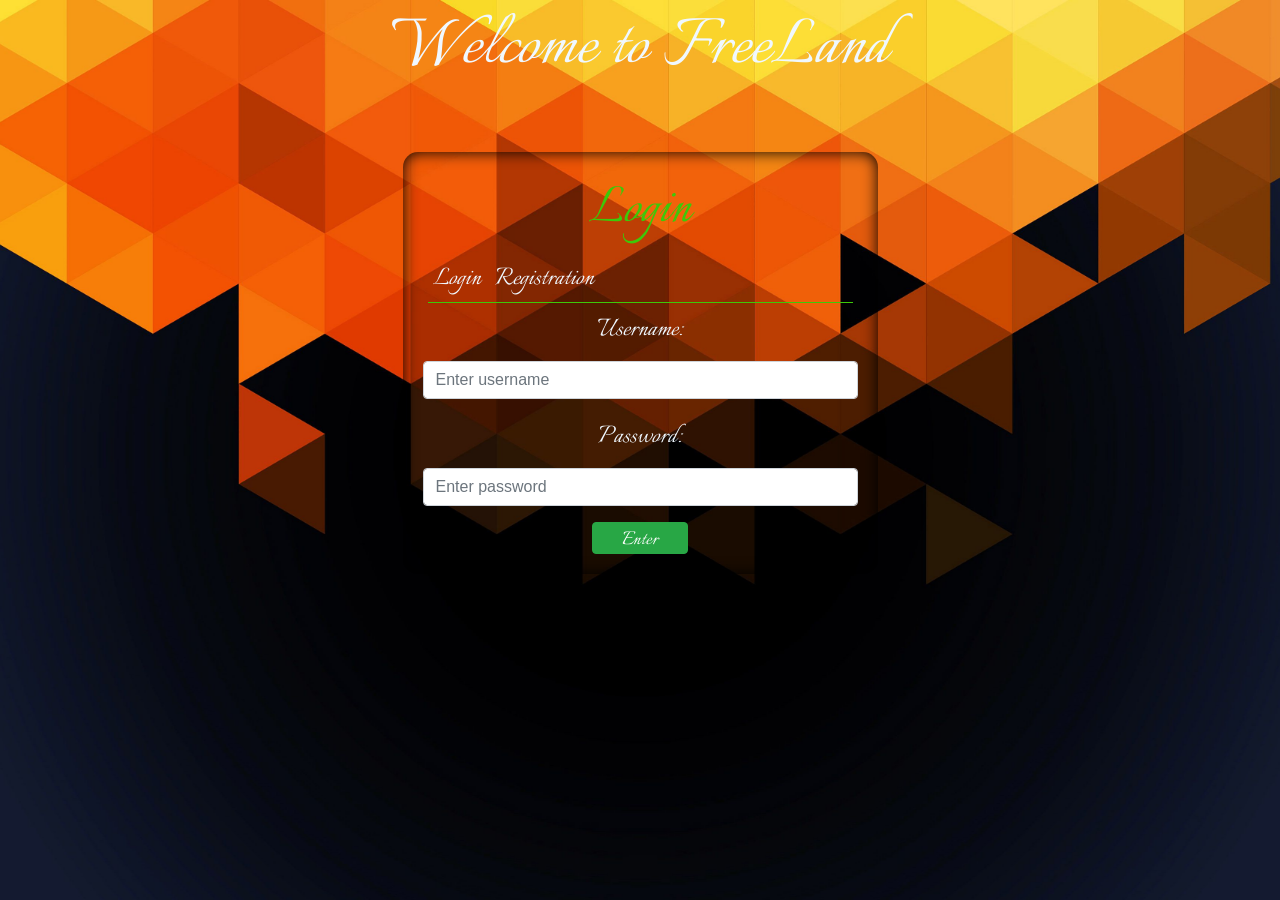
<file: src/main/resources/templates/html/index.html>
<!DOCTYPE html>
<html lang="en">
<head>
    <meta charset="UTF-8">
    <title>FreeLand</title>
    <meta name="viewport" content="width=device-width, initial-scale=1.0">
    <link rel="stylesheet" href="https://maxcdn.bootstrapcdn.com/bootstrap/4.3.1/css/bootstrap.min.css">
    <link rel="stylesheet" href="https://use.fontawesome.com/releases/v5.7.0/css/all.css"
          integrity="sha384-lZN37f5QGtY3VHgisS14W3ExzMWZxybE1SJSEsQp9S+oqd12jhcu+A56Ebc1zFSJ" crossorigin="anonymous">
    <link rel="stylesheet" type="text/css" href="../css/main.css">
</head>
<body>
<header class="noselect">
    <div class="tac">
        <h1>Welcome to FreeLand</h1>
    </div>
</header>
<br>
<br>
<section id="LoginSection">
    <div class="container">
        <div class="row">
            <div class="col-md-5 tac mx-auto loginBox">
                <form id="loginForm" action="#" class="loginForm">
                    <h2 class="noselect">Login</h2>
                    <div class="row bbottom">
                        <div class="cal">
                            <a href="#" class="login">Login</a>
                            <a href="#" class="registration">Registration</a>
                        </div>
                    </div>
                    <div class="form-group">
                        <label class="noselect">Username:</label>
                        <br>
                        <input id="login" placeholder="Enter username" class="form-control" type="text">
                    </div>
                    <div class="form-group">
                        <label class="noselect for-password">Password:</label>
                        <br>
                        <input id="password" placeholder="Enter password" class="form-control" type="password">
                    </div>
                    <button id="loginbutton" type="submit" class="loginButton btn btn-success">Enter</button>
                </form>
                <form id="registrationForm" action="#" class="registrationForm">
                    <h2 class="noselect">Registration</h2>
                    <div class="row bbottom">
                        <div class="cal">
                            <a href="#" class="login">Login</a>
                            <a href="#" class="registration">Registration</a>
                        </div>
                    </div>
                    <div class="form-group">
                        <label class="noselect">Username:</label>
                        <br>
                        <input id="usernamereg" placeholder="Enter username" class="form-control" type="text">
                    </div>
                    <div class="form-group">
                        <label class="noselect">Name:</label>
                        <br>
                        <input id="namereg" placeholder="Enter name" class="form-control" type="text">
                    </div>
                    <div class="form-group">
                        <label class="noselect">Lastname:</label>
                        <br>
                        <input id="lastnamereg" placeholder="Enter lastname" class="form-control" type="text">
                    </div>
                    <div class="form-group">
                        <label class="noselect">E-mail:</label>
                        <br>
                        <input id="emailreg" placeholder="Enter E-mail:" class="form-control" type="email">
                    </div>
                    <div class="form-group">
                        <label for="example-date-input" class="noselect">Date of Birth:</label>
                        <div class="col-xs-10">
                            <input class="form-control" type="date" value="0" id="example-date-input">
                        </div>
                    </div>
                    <div class="bd-example">
                        <label class="noselect">Gender:</label>
                        <div class="form-check">
                            <input class="form-check-input" type="radio" name="Radios" id="Radios1"
                                   value="option1">
                            <label class="form-check-label" for="Radios1">
                                Male
                            </label>
                        </div>
                        <div class="form-check">
                            <input class="form-check-input" type="radio" name="Radios" id="Radios2"
                                   value="option2">
                            <label class="form-check-label" for="Radios2">
                                Female
                            </label>
                        </div>
                    </div>
                    <div class="form-group">
                        <label class="noselect">Password:</label>
                        <br>
                        <input id="passwordreg" class="form-control" placeholder="Enter password" type="password">
                    </div>
                    <div class="form-group">
                        <label class="noselect">Confirm password:</label>
                        <br>
                        <input id="confirmpasswordreg" placeholder="Confirm password" class="form-control"
                               type="password">
                    </div>
                    <button id="registerButton" type="submit" class="loginButton btn btn-success">Register</button>
                </form>
            </div>
        </div>
    </div>
</section>
<script src="https://ajax.googleapis.com/ajax/libs/jquery/3.4.1/jquery.min.js"></script>
<script src="https://cdnjs.cloudflare.com/ajax/libs/popper.js/1.14.7/umd/popper.min.js"></script>
<script src="https://maxcdn.bootstrapcdn.com/bootstrap/4.3.1/js/bootstrap.min.js"></script>
<script src="../js/main.js"></script>
</body>
</html>
</file>
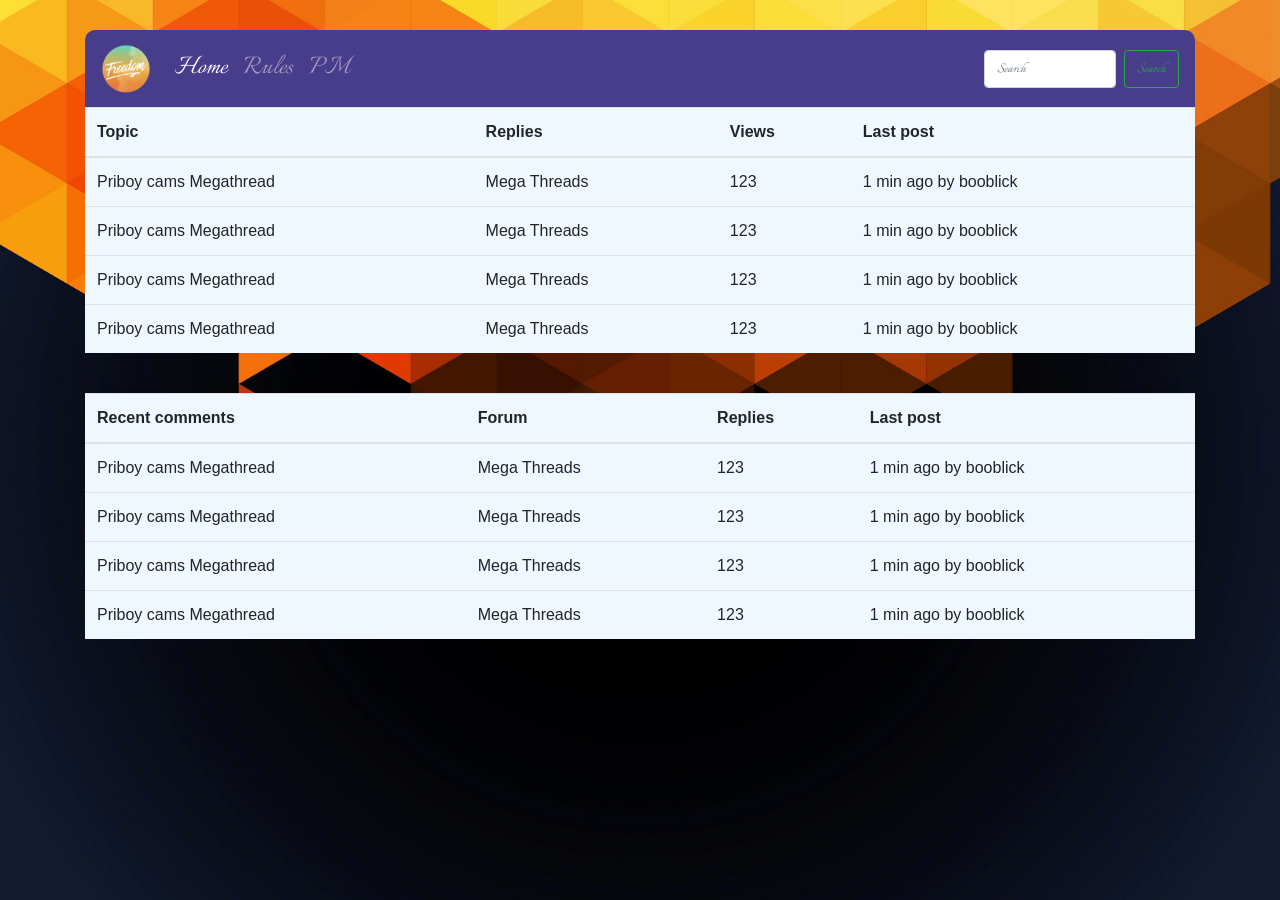
<file: src/main/resources/templates/html/forum.html>
<!DOCTYPE html>
<html lang="en">
<head>
  <meta charset="UTF-8">
  <meta name="viewport" content="width=device-width, initial-scale=1.0">
  <link rel="stylesheet" href="https://maxcdn.bootstrapcdn.com/bootstrap/4.3.1/css/bootstrap.min.css">
  <link rel="stylesheet" href="https://use.fontawesome.com/releases/v5.7.0/css/all.css"
        integrity="sha384-lZN37f5QGtY3VHgisS14W3ExzMWZxybE1SJSEsQp9S+oqd12jhcu+A56Ebc1zFSJ" crossorigin="anonymous">
  <link rel="stylesheet" type="text/css" href="../css/main.css">
  <title>FreeLand</title>
</head>
<body>
<div  id="containermain" class="container">
  <nav class="navbar navbar-expand-lg navbar-dark  mynavbar" style="font-family: 'Italianno', cursive; font-size: 30px;">
    <a href="#" class="navbar-brand">
      <img src="../img/logo.png" alt="logo" width="50" height="50">
    </a>
    <button class="navbar-toggler" type="button" data-toggle="collapse"
            data-target="#navbarSupportedContent"
            aria-controls="navbarSupportedContent"
            aria-expanded="false"
            aria-label="Toggle navigation">
      <span class="navbar-toggler-icon"></span>
    </button>
    <div class="collapse navbar-collapse" id="navbarSupportedContent">
      <ul  id="navUl"class="navbar-nav mr-auto">
        <li class="nav-item active">
          <a id="home" href="#" class="nav-link" >Home</a>
        </li>
        <li class="nav-item">
          <a id="rules" href="#" class="nav-link">Rules</a>
        </li>
        <li class="nav-item">
          <a  id="PM" href="#" class="nav-link">PM</a>
        </li>
      </ul>
      <form class="form-inline my2 my-lg-0">
        <input type="text" class="form-control mr-sm-2" placeholder="Search" aria-label="Search">
        <button class="btn btn-outline-success my2 my-sm-0">Search</button>
      </form>
    </div>
  </nav>
  <div class="container-fluid mycontainer">
    <table class="table table-hover">
      <thead>
      <tr>
        <th>Topic</th>
        <th>Replies</th>
        <th>Views</th>
        <th>Last post</th>
      </tr>
      </thead>
      <tbody>
      <tr>
        <td>Priboy cams Megathread</td>
        <td>Mega Threads 	</td>
        <td>123</td>
        <td>1 min ago by booblick</td>
      </tr>
      <tr>
        <td>Priboy cams Megathread</td>
        <td>Mega Threads 	</td>
        <td>123</td>
        <td>1 min ago by booblick</td>
      </tr>
      <tr>
        <td>Priboy cams Megathread</td>
        <td>Mega Threads 	</td>
        <td>123</td>
        <td>1 min ago by booblick</td>
      </tr>
      <tr>
        <td>Priboy cams Megathread</td>
        <td>Mega Threads 	</td>
        <td>123</td>
        <td>1 min ago by booblick</td>
      </tr>
      </tbody>
    </table>
  </div>
  <br>
  <div class="container-fluid mycontainer">
    <table class="table table-hover">
      <thead>
      <tr>
        <th>Recent comments</th>
        <th>Forum</th>
        <th>Replies</th>
        <th>Last post</th>
      </tr>
      </thead>
      <tbody>
      <tr>
        <td>Priboy cams Megathread</td>
        <td>Mega Threads 	</td>
        <td>123</td>
        <td>1 min ago by booblick</td>
      </tr>
      <tr>
        <td>Priboy cams Megathread</td>
        <td>Mega Threads 	</td>
        <td>123</td>
        <td>1 min ago by booblick</td>
      </tr>
      <tr>
        <td>Priboy cams Megathread</td>
        <td>Mega Threads 	</td>
        <td>123</td>
        <td>1 min ago by booblick</td>
      </tr>
      <tr>
        <td>Priboy cams Megathread</td>
        <td>Mega Threads 	</td>
        <td>123</td>
        <td>1 min ago by booblick</td>
      </tr>
      </tbody>
    </table>
  </div>
</div>

<script src="https://ajax.googleapis.com/ajax/libs/jquery/3.4.1/jquery.min.js"></script>
<script src="https://cdnjs.cloudflare.com/ajax/libs/popper.js/1.14.7/umd/popper.min.js"></script>
<script src="https://maxcdn.bootstrapcdn.com/bootstrap/4.3.1/js/bootstrap.min.js"></script>
<script src="../js/main.js"></script>
</body>
</html>
</file>
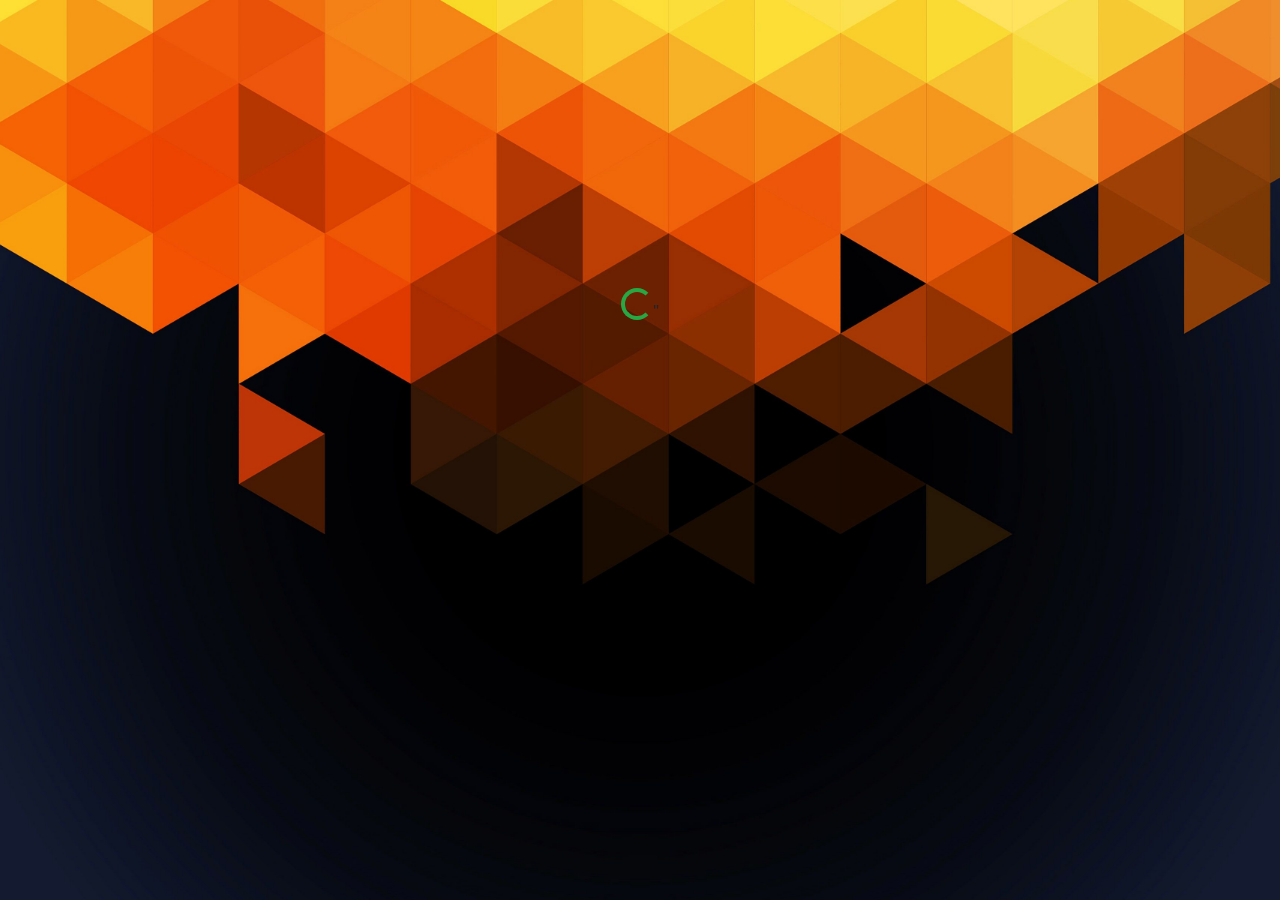
<file: src/main/resources/templates/html/loading.html>
<!DOCTYPE html>
<html lang="en">
<head>
    <meta charset="UTF-8">
    <title>FreeLand</title>
  <meta name="viewport" content="width=device-width, initial-scale=1.0">
  <link rel="stylesheet" href="https://maxcdn.bootstrapcdn.com/bootstrap/4.3.1/css/bootstrap.min.css">
  <script src="https://ajax.googleapis.com/ajax/libs/jquery/3.4.1/jquery.min.js"></script>
  <script src="https://cdnjs.cloudflare.com/ajax/libs/popper.js/1.14.7/umd/popper.min.js"></script>
  <script src="https://maxcdn.bootstrapcdn.com/bootstrap/4.3.1/js/bootstrap.min.js"></script>
  <link rel="stylesheet" href="https://use.fontawesome.com/releases/v5.7.0/css/all.css"
        integrity="sha384-lZN37f5QGtY3VHgisS14W3ExzMWZxybE1SJSEsQp9S+oqd12jhcu+A56Ebc1zFSJ" crossorigin="anonymous">
  <link rel="stylesheet" type="text/css" href="../css/main.css">
</head>
<body>
<div class="container">
  <br>
  <br>
  <br>
  <br>
  <br>
  <br>
  <br>
  <br>
  <br>
  <br>
  <br>
  <br>
  <div class="row">
    <div class="col-md-3 tac mx-auto">
      <div class="spinner-border text-success"></div>"
    </div>
  </div>
</div>

</body>
</html>
</file>
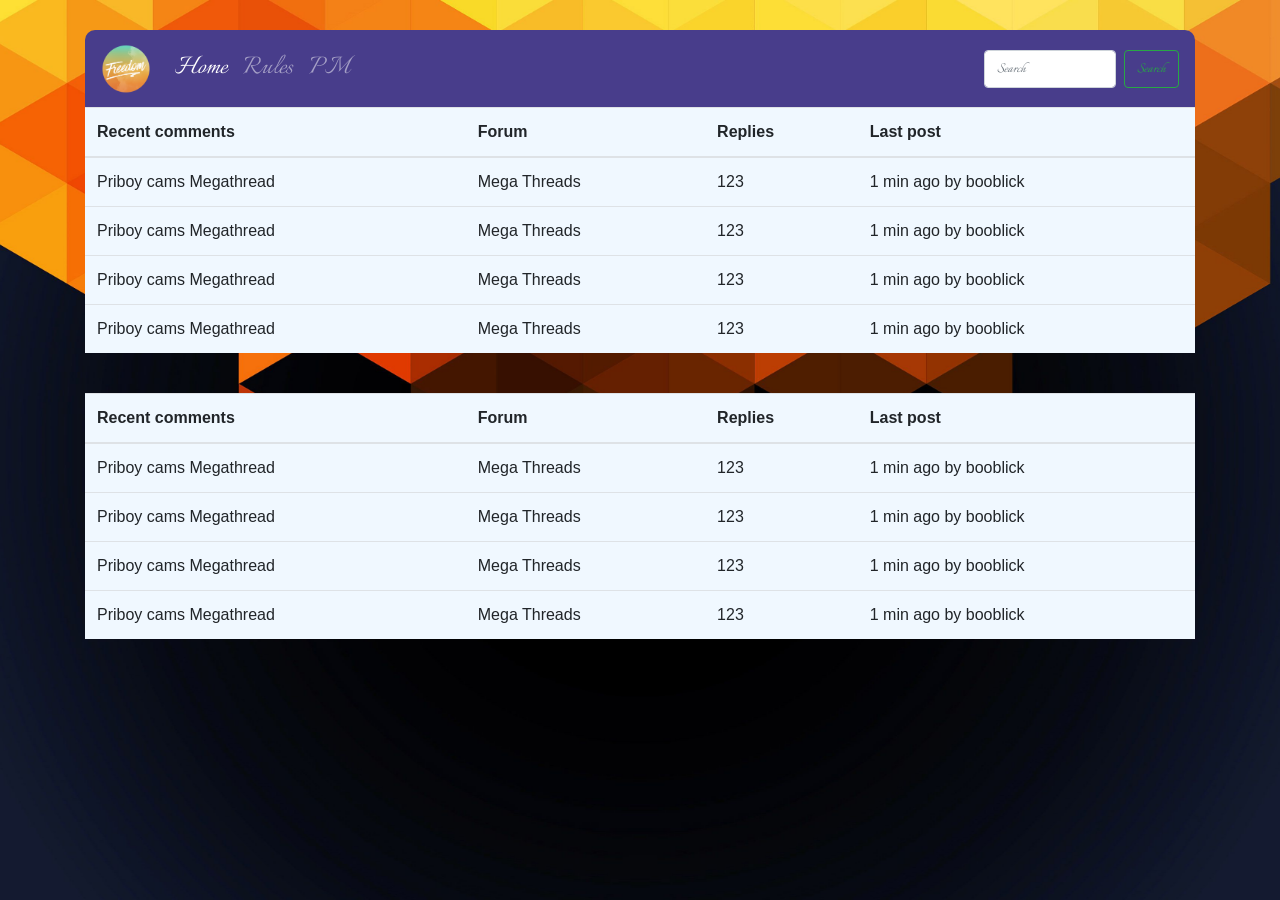
<file: src/main/resources/templates/html/main.html>
<!DOCTYPE html>
<html lang="en">
<head>
    <meta charset="UTF-8">
  <meta name="viewport" content="width=device-width, initial-scale=1.0">
  <link rel="stylesheet" href="https://maxcdn.bootstrapcdn.com/bootstrap/4.3.1/css/bootstrap.min.css">
  <link rel="stylesheet" href="https://use.fontawesome.com/releases/v5.7.0/css/all.css"
        integrity="sha384-lZN37f5QGtY3VHgisS14W3ExzMWZxybE1SJSEsQp9S+oqd12jhcu+A56Ebc1zFSJ" crossorigin="anonymous">
  <link rel="stylesheet" type="text/css" href="../css/main.css">
    <title>FreeLand</title>
</head>
<body>
<div  id="containermain" class="container">
<nav class="navbar navbar-expand-lg navbar-dark  mynavbar" style="font-family: 'Italianno', cursive; font-size: 30px;">
  <a href="#" class="navbar-brand">
    <img src="../img/logo.png" alt="logo" width="50" height="50">
  </a>
  <button class="navbar-toggler" type="button" data-toggle="collapse"
          data-target="#navbarSupportedContent"
          aria-controls="navbarSupportedContent"
          aria-expanded="false"
          aria-label="Toggle navigation">
    <span class="navbar-toggler-icon"></span>
  </button>
  <div class="collapse navbar-collapse" id="navbarSupportedContent">
    <ul  id="navUl"class="navbar-nav mr-auto">
      <li class="nav-item active">
        <a id="home" href="#" class="nav-link" >Home</a>
      </li>
      <li class="nav-item">
        <a id="rules" href="#" class="nav-link">Rules</a>
      </li>
      <li class="nav-item">
        <a  id="PM" href="#" class="nav-link">PM</a>
      </li>
    </ul>
    <form class="form-inline my2 my-lg-0">
      <input type="text" class="form-control mr-sm-2" placeholder="Search" aria-label="Search">
      <button class="btn btn-outline-success my2 my-sm-0">Search</button>
    </form>
  </div>
</nav>
  <div class="container-fluid mycontainer">
    <table class="table table-hover">
      <thead>
      <tr>
        <th>Recent comments</th>
        <th>Forum</th>
        <th>Replies</th>
        <th>Last post</th>
      </tr>
      </thead>
      <tbody>
      <tr>
        <td>Priboy cams Megathread</td>
        <td>Mega Threads 	</td>
        <td>123</td>
        <td>1 min ago by booblick</td>
      </tr>
      <tr>
        <td>Priboy cams Megathread</td>
        <td>Mega Threads 	</td>
        <td>123</td>
        <td>1 min ago by booblick</td>
      </tr>
      <tr>
        <td>Priboy cams Megathread</td>
        <td>Mega Threads 	</td>
        <td>123</td>
        <td>1 min ago by booblick</td>
      </tr>
      <tr>
        <td>Priboy cams Megathread</td>
        <td>Mega Threads 	</td>
        <td>123</td>
        <td>1 min ago by booblick</td>
      </tr>
      </tbody>
    </table>
  </div>
  <br>
  <div class="container-fluid mycontainer">
    <table class="table table-hover">
      <thead>
      <tr>
        <th>Recent comments</th>
        <th>Forum</th>
        <th>Replies</th>
        <th>Last post</th>
      </tr>
      </thead>
      <tbody>
      <tr>
        <td>Priboy cams Megathread</td>
        <td>Mega Threads 	</td>
        <td>123</td>
        <td>1 min ago by booblick</td>
      </tr>
      <tr>
        <td>Priboy cams Megathread</td>
        <td>Mega Threads 	</td>
        <td>123</td>
        <td>1 min ago by booblick</td>
      </tr>
      <tr>
        <td>Priboy cams Megathread</td>
        <td>Mega Threads 	</td>
        <td>123</td>
        <td>1 min ago by booblick</td>
      </tr>
      <tr>
        <td>Priboy cams Megathread</td>
        <td>Mega Threads 	</td>
        <td>123</td>
        <td>1 min ago by booblick</td>
      </tr>
      </tbody>
    </table>
  </div>
</div>

<script src="https://ajax.googleapis.com/ajax/libs/jquery/3.4.1/jquery.min.js"></script>
<script src="https://cdnjs.cloudflare.com/ajax/libs/popper.js/1.14.7/umd/popper.min.js"></script>
<script src="https://maxcdn.bootstrapcdn.com/bootstrap/4.3.1/js/bootstrap.min.js"></script>
<script src="../js/main.js"></script>
</body>
</html>
</file>
<file: src/main/resources/templates/css/main.css>
@font-face {
  font-family: 'Italianno';
  src: url("../fonts/Italianno/Italianno-Regular.ttf") format("truetype");
}

a {
  text-decoration: none;
  color: aliceblue;
}

a:hover {
  text-decoration: none;
  color: #3dc909;
}

.noselect {
  -moz-user-select: none;
  -webkit-user-select: none;
  -ms-user-select: none;
  -o-user-select: none;
  user-select: none;
}

body {
  background-image: url("../img/763844.jpg");
  background-position: center center;
  background-attachment: fixed;
  background-size: cover;
  background-repeat: no-repeat;
  background-color: darkviolet;
}

h1 {
  font-family: 'Italianno', cursive;
  font-size: 5rem;
  color: aliceblue;
}

h2 {
  font-family: 'Italianno', cursive;
  font-size: 4rem;
  color: #3dc909;
}
label{
  color:aliceblue;
  font-family: 'Italianno', cursive;
  font-size: 30px;
}

.tac {
  text-align: center;
}

button.loginButton {
  align-content: center;
  font-family: 'Italianno', cursive;
  font-size: 23px;
  width: 6rem;
  height: 2rem;
  padding: 0px;
}
button.loginButton:hover{
  transition: 0.5s;


}

a.login {
  margin: 5px;
  font-family: 'Italianno', cursive;
  font-size: 30px;
}

a.registration {
  margin: 5px;
  font-family: 'Italianno', cursive;
  font-size: 30px;
}

.loginBox {
  overflow: hidden;
  padding: 20px;
  border-radius: 15px;
  box-shadow: inset 0 0 15px #000;

}

div.bbottom {
  margin: 5px;
  border-bottom: 1px solid #3dc909;
}

.red {
  background-color: red;
}

.black {
  background-color: black;
}

.blue {
  background-color: blue;
}
.mynavbar{
  margin-top: 1em;
  border-radius: 10px 10px 0px 0px;
  background-color: darkslateblue;

}
.mycontainer{
  padding: 0px;
  background-color: aliceblue;
}
.color{
  color: #04b006;
}
</file>
